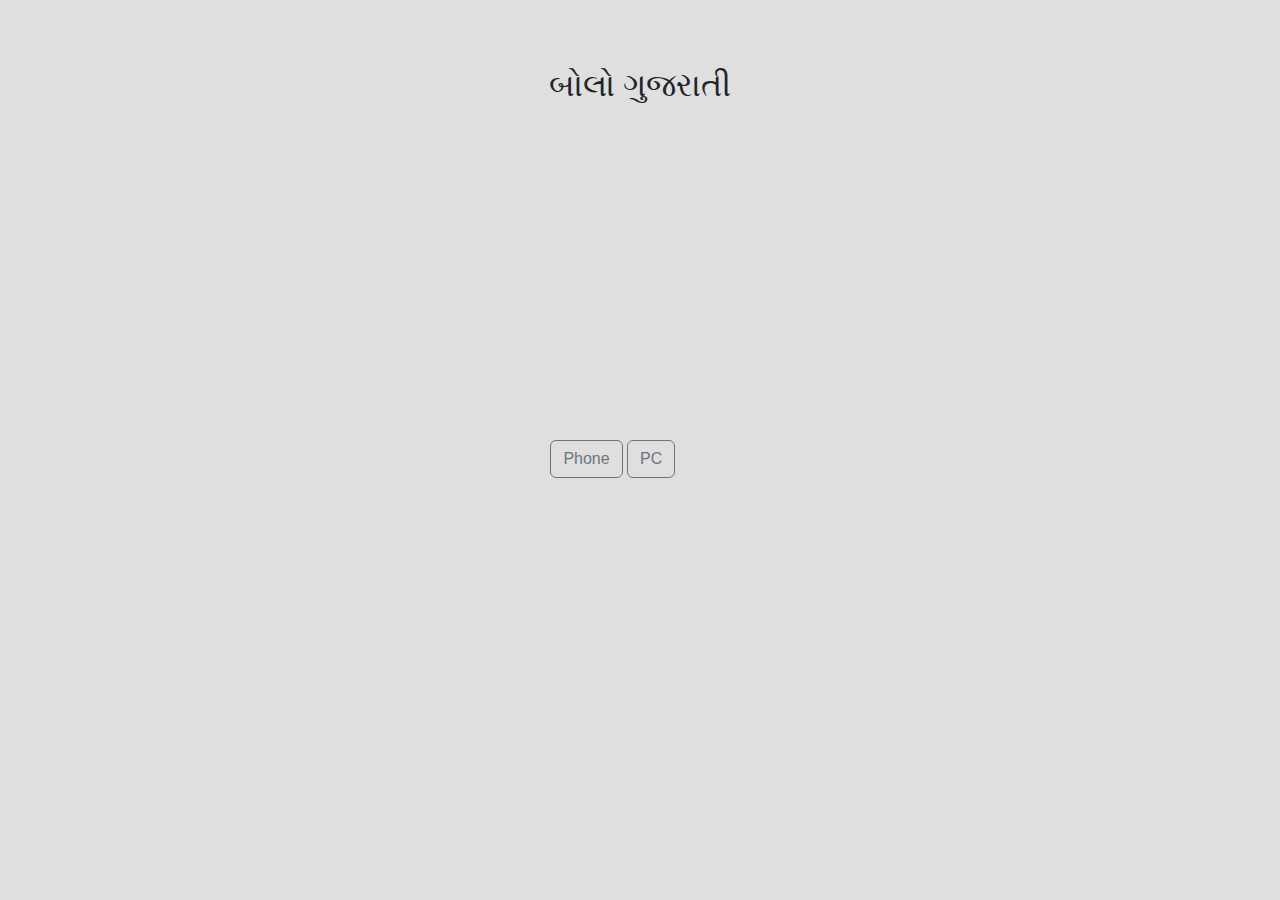
<file: index.html>
<!DOCTYPE html>
<html lang="en" dir="ltr">
  <head>
    <link rel="stylesheet" href="css\style.css">
    <meta charset="utf-8">
    <title>બોલો ગુજરાતી-Home</title>

  </head>
<body style="background-color: rgba(0, 0, 0, 0.125);">

<ul style="list-style: none;">
  <div>
  <li><h2 style="text-align: center;">બોલો ગુજરાતી</h2></li>
</div>
</ul>

<!-- <ul style="list-style: none;text-align: center;margin-top: 25%;">
    <li style="list-style: none;"><a href="mobile\index.html">phone</a></li>
    <li style="list-style: none;"><a href="computer\index.html">PC</a></li>
  </ul> -->

<a style="list-style: none; text-align: center; margin-left: 43%; margin-top: 25%;"class="btn btn-outline-secondary" href="mobile\index.html" role="button">Phone</a>
<a style="list-style: none; text-align: center; margin-top: 25%;"class="btn btn-outline-secondary" href="computer\index.html" role="button">PC</a>






  </body>
</html>
</file>
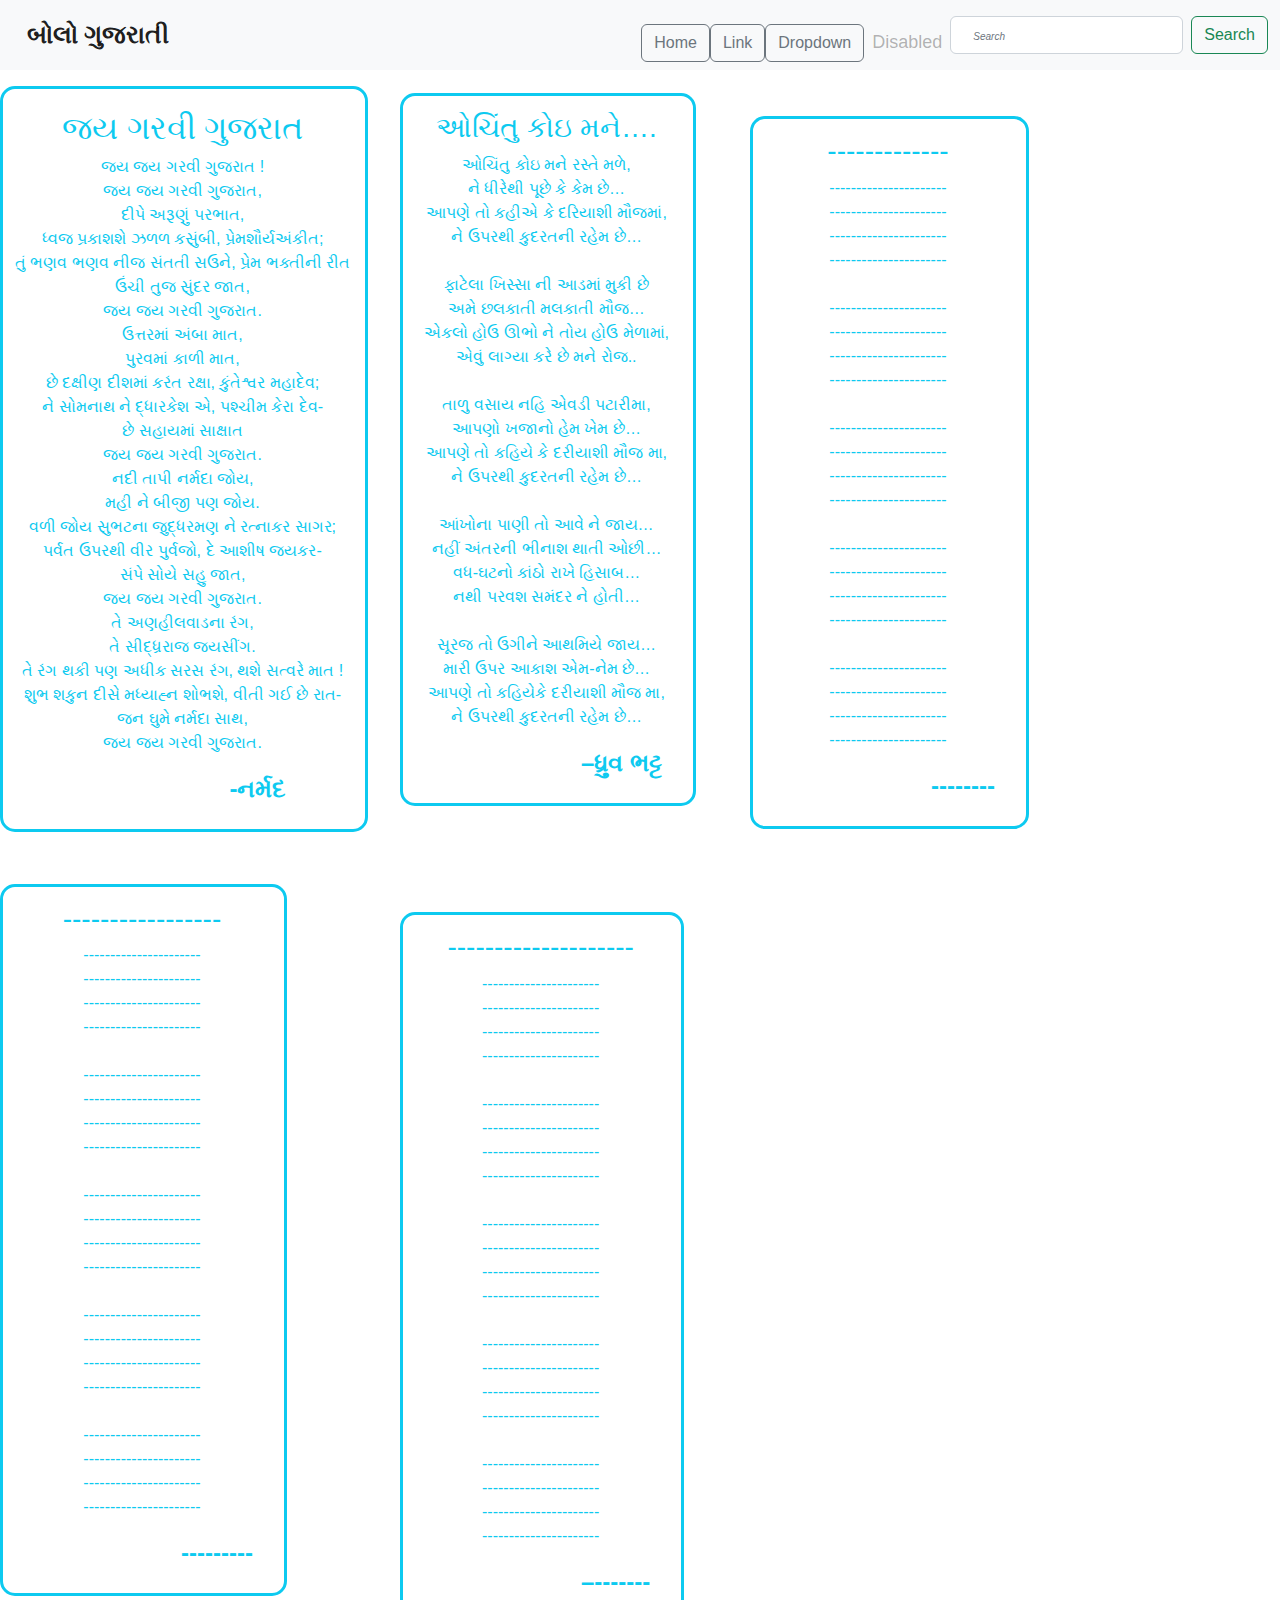
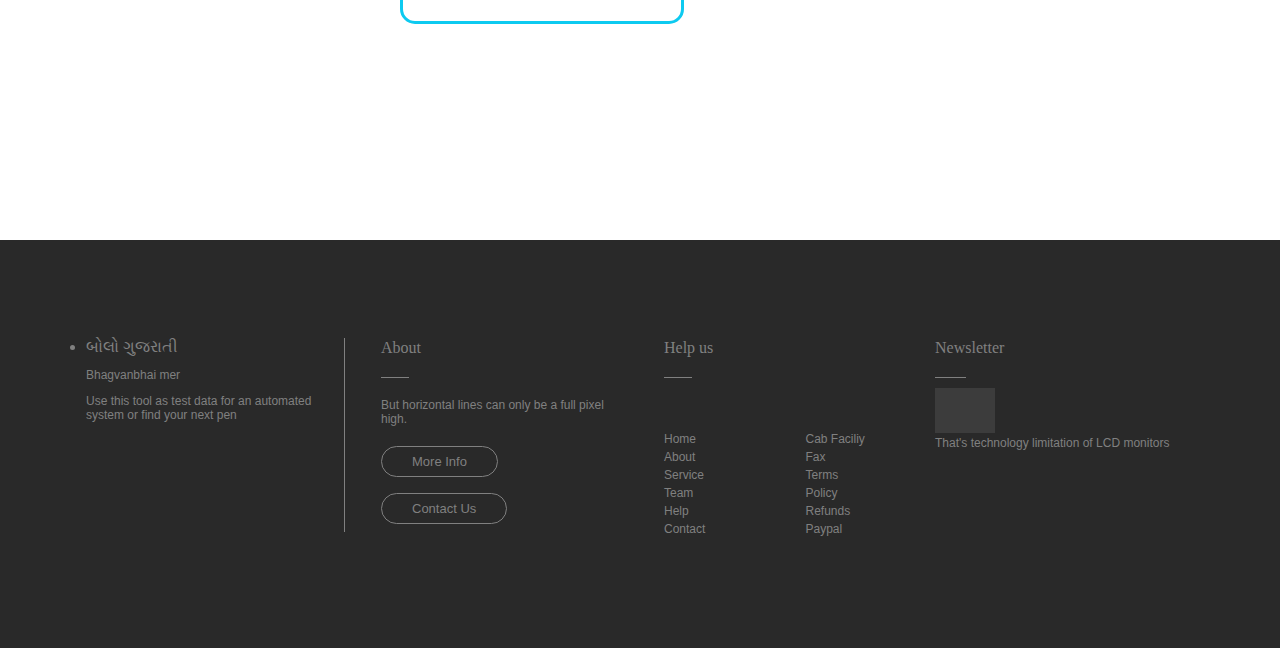
<file: computer/index.html>
<!DOCTYPE html>
<html lang="en">
<head>


<script src="javascript\bootstrap.js"></script>
    <link rel="stylesheet" href="css\cstyle.css">
  <link rel="stylesheet" href="css\bootstrap.css">
  <meta charset="utf-8">
  <meta name="viewport" content="width=device-width, initial-scale=1">
    <title>બોલો ગુજરાતી-PC</title>
</head>

  <body>

<!---=============navbar ---------------------------------->
<nav class="navbar navbar-expand-lg navbar-light bg-light">
  <div class="container-fluid">
    <a class="navbar-brand" href="#">બોલો ગુજરાતી</a>
    <button class="navbar-toggler" type="button" data-bs-toggle="collapse" data-bs-target="#navbarSupportedContent" aria-controls="navbarSupportedContent" aria-expanded="false" aria-label="Toggle navigation">
      <span class="navbar-toggler-icon"></span>
    </button>
    <div class="collapse navbar-collapse" id="navbarSupportedContent">
      <ul class="navbar-nav ms-auto mb-2 mb-lg-0">
        <li class="nav-item">
          <a class="btn btn-outline-secondary" aria-current="page" href="index.html">Home</a>
        </li>
        <li class="nav-item">
          <a class="btn btn-outline-secondary" href="#">Link</a>
        </li>
        <li class="nav-item dropdown">
          <a class="btn btn-outline-secondary" href="#" id="navbarDropdown" role="button" data-bs-toggle="dropdown" aria-expanded="false">
            Dropdown
          </a>
          <ul class="dropdown-menu" aria-labelledby="navbarDropdown">
            <li><a class="dropdown-item" href="#">Action</a></li>
            <li><a class="dropdown-item" href="#">Another action</a></li>
            <li><hr class="dropdown-divider"></li>
            <li><a class="dropdown-item" href="#">Something else here</a></li>
          </ul>
        </li>
        <li class="nav-item">
          <a class="nav-link disabled">Disabled</a>
        </li>
      </ul>
      <form class="d-flex">
        <input class="form-control me-2" type="search" placeholder="Search" aria-label="Search">
        <button class="btn btn-outline-success" type="submit">Search</button>
      </form>
    </div>
  </div>
</nav>


<!-- card ==================================card------------------------------->
<!-- <div class="header" id="myHeader">
  <h2>બોલો ગુજરાત</h2>
</div> -->
<!-- <h1 class="hedding" style="text-align: center;">બોલો ગુજરાતી</h1> -->
<!-- <div style=" margin-top: 200px; box-shadow: 0 4px 8px 0 rgba(0,0,0,0.2);
  transition: 0.3s;
  margin-right: 70%;" class="card"> -->

<ul class="btn btn-outline-info" style="border-radius: 15px; border-color: powderblue;
border: solid; list-style: none; margin-right: 700px; text-align: center; padding-Right: 15px; padding-top: 15px; padding-bottom: 15px;">
   <h2 style=" margin-top: 4.5px;">જય ગરવી ગુજરાત</h2>
 <!-- <div class="w3-card-4" style="width:50%;">
      <header class="w3-container w3-blue">
        <h3>જય ગરવી ગુજરાત</h3> -->
      <!-- </header> -->



<li> જય જય ગરવી ગુજરાત !</li>
<li>જય જય ગરવી ગુજરાત,</li>
<li>દીપે અરૂણું પરભાત,</li>
 <li>ધ્વજ પ્રકાશશે ઝળળ કસુંબી, પ્રેમશૌર્યઅંકીત;</li>
 <li>તું ભણવ ભણવ નીજ સંતતી સઉને, પ્રેમ ભક્તીની રીત</li>
<li> ઉંચી તુજ સુંદર જાત,</li>
 <li>જય જય ગરવી ગુજરાત.</li>

<li> ઉત્તરમાં અંબા માત,</li>
<li> પુરવમાં કાળી માત,</li>
<li> છે દક્ષીણ દીશમાં કરંત રક્ષા, કુંતેશ્વર મહાદેવ;</li>
<li> ને સોમનાથ ને દ્ધારકેશ એ, પશ્ચીમ કેરા દેવ-</li>
 <li>છે સહાયમાં સાક્ષાત</li>
 <li>જય જય ગરવી ગુજરાત.</li>

<li> નદી તાપી નર્મદા જોય,</li>
<li>મહી ને બીજી પણ જોય.</li>
<li>વળી જોય સુભટના જુદ્ધરમણ ને રત્નાકર સાગર;</li>
 <li>પર્વત ઉપરથી વીર પુર્વજો, દે આશીષ જયકર-</li>
 <li>સંપે સોયે સહુ જાત,</li>
 <li>જય જય ગરવી ગુજરાત.</li>

 <li>તે અણહીલવાડના રંગ,</li>
<li>તે સીદ્ધ્રરાજ જયસીંગ.</li>
<li> તે રંગ થકી પણ અધીક સરસ રંગ, થશે સત્વરે માત !</li>
<li> શુભ શકુન દીસે મધ્યાહ્ન શોભશે, વીતી ગઈ છે રાત-</li>
<li> જન ઘુમે નર્મદા સાથ,</li>
 <li>જય જય ગરવી ગુજરાત.</li>

 <div class="container">
   <h4 style="padding-left: 150px;"><strong>-નર્મદ</strong></h4>
 </div>


</ul>




<ul class="btn btn-outline-info" style="border-radius: 15px; border-color: powderblue;
border: solid; list-style: none; margin-top: -800px; margin-left: 400px; margin-right: 350px; text-align: center; padding-Right: 15px; padding-top: 15px; padding-bottom: 15px;">

<h3 style="text-align: center;">ઓચિંતુ કોઇ મને….</h3>

<li>ઓચિંતુ કોઇ મને રસ્તે મળે,</li><li> ને ધીરેથી પૂછે કે કેમ છે…</li>
<li>આપણે તો કહીએ કે દરિયાશી મૌજમાં,</li><li> ને ઉપરથી કુદરતની રહેમ છે…</li>
<br>
<li>ફાટેલા ખિસ્સા ની આડમાં મુકી છે</li><li> અમે છલકાતી મલકાતી મૌજ…</li>
<li>એકલો હોઉ ઊભો ને તોય હોઉ મેળામાં,</li><li> એવું લાગ્યા કરે છે મને રોજ..</li>
<br>
<li>તાળુ વસાય નહિ એવડી પટારીમા,</li><li> આપણો ખજાનો હેમ ખેમ છે…</li>
<li>આપણે તો કહિયે કે દરીયાશી મૌજ મા,</li><li> ને ઉપરથી કુદરતની રહેમ છે…</li>
<br>
<li>આંખોના પાણી તો આવે ને જાય…</li><li> નહીં અંતરની ભીનાશ થાતી ઓછી…</li>
<li>વધ-ઘટનો કાંઠો રાખે હિસાબ…</li><li>નથી પરવશ સમંદર ને હોતી…</li>
<br>
<li>સૂરજ તો ઉગીને આથમિયે જાય…</li><li> મારી ઉપર આકાશ એમ-નેમ છે…</li>
<li>આપણે તો કહિયેકે દરીયાશી મૌજ મા,</li><li> ને ઉપરથી કુદરતની રહેમ છે…</li>

<div class="container">
  <h4 style="padding-left: 150px;"><strong>–ધ્રુવ ભટ્ટ</strong></h4>
</div>

</ul>


<ul class="btn btn-outline-info" style="border-radius: 15px; border-color: powderblue;
border: solid; list-style: none; margin-top: -790px; margin-left: 750px; margin-right: 1px; text-align: center; padding-Right: 15px; padding-top: 15px; padding-bottom: 15px;">

<h3 style="text-align: center;">-------------</h3>

<li>----------------------</li><li>----------------------</li>
<li>----------------------</li><li>----------------------</li>
<br>
<li>----------------------</li><li>----------------------</li>
<li>----------------------</li><li>----------------------</li>
<br>
<li>----------------------</li><li>----------------------</li>
<li>----------------------</li><li>----------------------</li>
<br>
<li>----------------------</li><li>----------------------</li>
<li>----------------------</li><li>----------------------</li>
<br>
<li>----------------------</li><li>----------------------</li>
<li>----------------------</li><li>----------------------</li>

<div class="container">
  <h4 style="padding-left: 150px;"><strong>--------</strong></h4>
</div>

</ul>
<ul class="btn btn-outline-info" style="border-radius: 15px;  border-color: powderblue;
border: solid; margin-top: 0px; margin-right: 700px; list-style: none;padding-Right: 15px; padding-top: 15px; padding-bottom: 15px;">

<h3 style="text-align: center;">-----------------</h3>

<li>----------------------</li><li>----------------------</li>
<li>----------------------</li><li>----------------------</li>
<br>
<li>----------------------</li><li>----------------------</li>
<li>----------------------</li><li>----------------------</li>
<br>
<li>----------------------</li><li>----------------------</li>
<li>----------------------</li><li>----------------------</li>
<br>
<li>----------------------</li><li>----------------------</li>
<li>----------------------</li><li>----------------------</li>
<br>
<li>----------------------</li><li>----------------------</li>
<li>----------------------</li><li>----------------------</li>

<div class="container">
  <h4 style="padding-left: 150px;"><strong>---------</strong></h4>
</div>

</ul>

<ul class="btn btn-outline-info" style="border-radius: 15px;  border-color: powderblue;
border: solid; margin-top: -700px; margin-left: 400px; margin-right: 350px; text-align: center; list-style: none;padding-Right: 15px; padding-top: 15px; padding-bottom: 15px;">

<h3 style="text-align: center;">--------------------</h3>

<li>----------------------</li><li>----------------------</li>
<li>----------------------</li><li>----------------------</li>
<br>
<li>----------------------</li><li>----------------------</li>
<li>----------------------</li><li>----------------------</li>
<br>
<li>----------------------</li><li>----------------------</li>
<li>----------------------</li><li>----------------------</li>
<br>
<li>----------------------</li><li>----------------------</li>
<li>----------------------</li><li>----------------------</li>
<br>
<li>----------------------</li><li>----------------------</li>
<li>----------------------</li><li>----------------------</li>
<div class="container">
  <h4 style="padding-left: 150px;"><strong>–-------</strong></h4>
</div>

</ul>

  <!------------------------------------ footer------------------------------------------- -->
  <!------------------------------------ footer------------------------------------------- -->
  <!------------------------------------ footer------------------------------------------- -->
    <!------------------------------------ footer------------------------------------------- -->  <!------------------------------------ footer------------------------------------------- -->

    <footer style="margin-top: 200px;" class="container-fluid bg-grey py-5">
    <div class="container">
       <div class="row">
          <div class="col-md-6">
             <div class="row">
                <div class="col-md-6 ">
                   <div class="logo-part">
                      <li>બોલો ગુજરાતી</li>
                      <p>Bhagvanbhai mer</p>
                      <p>Use this tool as test data for an automated system or find your next pen</p>
                   </div>
                </div>
                <div class="col-md-6 px-4">
                   <h6> About </h6>
                   <p>But horizontal lines can only be a full pixel high.</p>
                   <a href="#" class="btn-footer"> More Info </a><br>
                   <a href="#" class="btn-footer"> Contact Us</a>
                </div>
             </div>
          </div>
          <div class="col-md-6">
             <div class="row">
                <div class="col-md-6 px-4">
                   <h6> Help us</h6>
                   <div class="row ">
                      <div class="col-md-6">
                         <ul>
                            <li> <a href="#"> Home</a> </li>
                            <li> <a href="#"> About</a> </li>
                            <li> <a href="#"> Service</a> </li>
                            <li> <a href="#"> Team</a> </li>
                            <li> <a href="#"> Help</a> </li>
                            <li> <a href="bhagvanmer@gmail.com"class="gmail"> Contact</a> </li>
                         </ul>
                      </div>
                      <div class="col-md-6 px-4">
                         <ul>
                            <li> <a href="#"> Cab Faciliy</a> </li>
                            <li> <a href="#"> Fax</a> </li>
                            <li> <a href="#"> Terms</a> </li>
                            <li> <a href="#"> Policy</a> </li>
                            <li> <a href="#"> Refunds</a> </li>
                            <li> <a href="#"> Paypal</a> </li>
                         </ul>
                      </div>
                   </div>
                </div>
                <div class="col-md-6 ">
                   <h6> Newsletter</h6>
                   <div class="social">
                      <a href="www.facebook.com"><i class="fa fa-facebook" aria-hidden="true"></i></a>
                      <a href="www.instagram.com"><i class="fa fa-instagram" aria-hidden="true"></i></a>
                   </div>
                   <!-- <form class="form-footer my-3">
                      <input type="text"  placeholder="search here...." name="search">
                      <input type="button" value="Go" >
                   </form> -->
                   <p>That's technology limitation of LCD monitors</p>
                </div>
             </div>
          </div>
       </div>
    </div>
    </div>

  </body>
</html>
</file>
